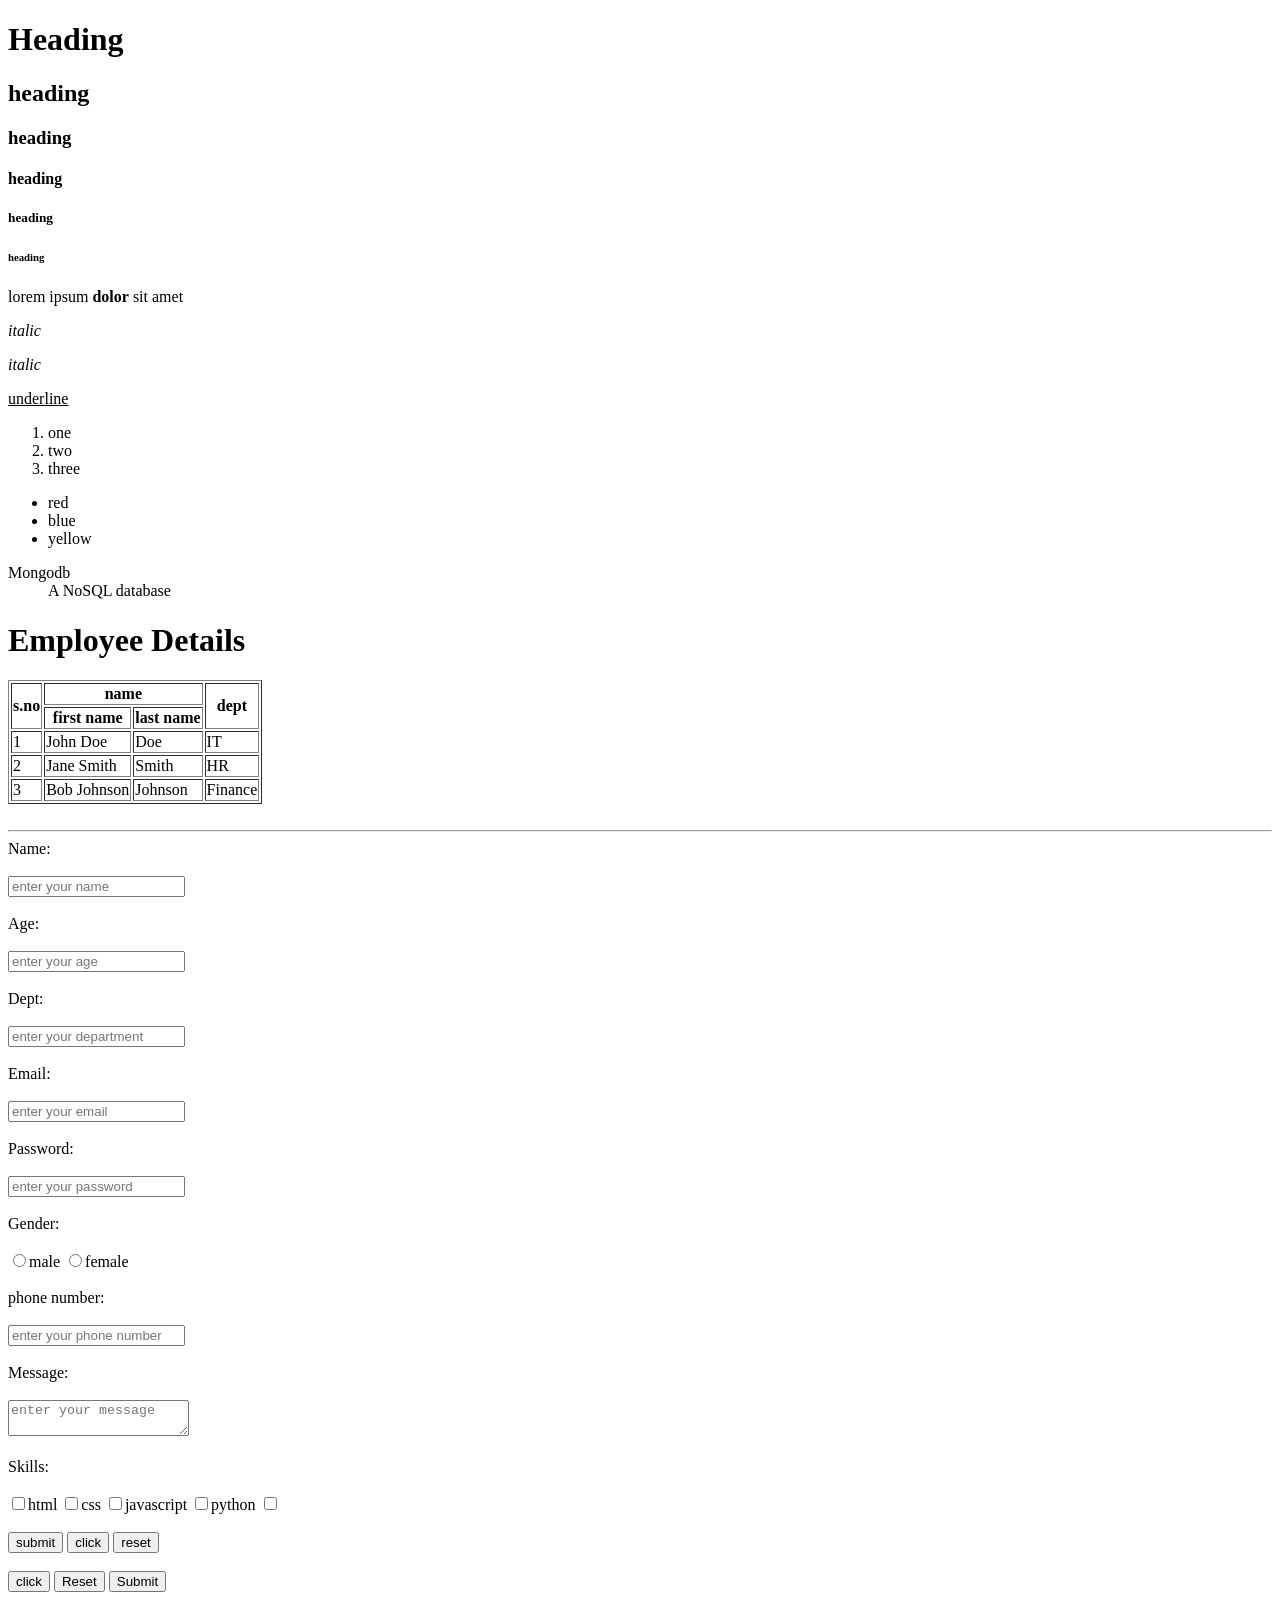
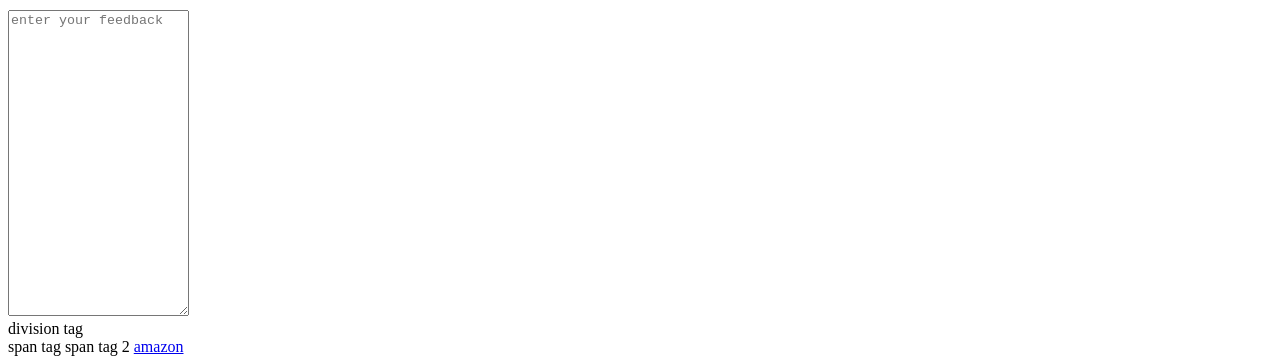
<file: index.html>
<!DOCTYPE html>
<html lang="en">
<head>
    <title>full stack development</title>
    </head>
<body>
    <h1>Heading</h1>
    <h2>heading</h2>
    <h3>heading</h3>
    <h4>heading</h4>
    <h5>heading</h5>
    <h6>heading</h6>

    <p>lorem ipsum <b>dolor</b> sit amet </p>
    <p><i>italic</i></p>
    <p><em>italic</em></p>
    <p><u>underline</u></p>

    <ol>
        <li>one</li>
        <li>two</li>
        <li>three</li>
    </ol>
    <ul>
        <li>red</li>
        <li>blue</li>
        <li>yellow</li>
    </ul>

    <dl>
        <dt>Mongodb</dt>
        <dd>A NoSQL database</dd>
    </dl>
    <table border="1">
        <thead>
            <h1>Employee Details</h1>
            <tr>
                <th rowspan="2">s.no</th>
                <th colspan="2">name</th>
                <th rowspan="2">dept</th>
            </tr>
            <tr>
                <th>first name</th>
                <th>last name</th>
            </tr>
        </thead>
        <tbody>
            <tr>

                <td>1</td>
                <td>John Doe</td>
                <td>Doe</td>
                <td>IT</td>
            </tr>
            <tr>
                <td>2</td>
                <td>Jane Smith</td>
                <td>Smith</td>
                <td>HR</td>
            </tr>
                <tr>
                    <td>3</td>
                    <td>Bob Johnson</td>
                    <td>Johnson</td>
                    <td>Finance</td>
                </tr>
        </tbody>
    </table>
    <br>
    <hr>
    <form>
        <label for="username">Name:</label><br><br>
        <input type="text" placeholder="enter your name">
        <br><br>
        <label for="age">Age:</label><br><br>
        <input type="number" placeholder="enter your age">
        <br><br>
        <label for="dept">Dept:</label><br><br>
        <input type="text" placeholder="enter your department">
        <br><br>
        <label for="email">Email:</label><br><br>
        <input type="email" placeholder="enter your email">
        <br><br>
        <label for="password">Password:</label><br><br>
        <input type="password" placeholder="enter your password">
        <br><br>
        <label for="gender">Gender:</label><br><br>
        <input type="radio" name="gender" value="male">male
        <input type="radio" name="gender" value="female">female<br><br>
        <label for="phone number">phone number:</label><br><br>
        <input type="text" placeholder="enter your phone number">
        <br><br>
        <label for="message">Message:</label><br><br>
        <textarea placeholder="enter your message"></textarea>
        <br><br>
        <label for="skills">Skills:</label><br><br>
        <input type="checkbox" name="skills" value="html">html
        <input type="checkbox" name="skills" value="css">css
        <input type="checkbox" name="skills" value="javascript">javascript
        <input type="checkbox" name="skills" value="python">python
        <input type="checkbox" name="skills" value="java">
        <br><br>
        <button type="submit">submit</button>
        <button type="click">click</button>
        <button type="reset">reset</button>
        <br><br>
        <input type="button" value="click">
        <input type="reset">
        <input type="submit">
        <br><br>
        <textarea name="feedback" cols="20" rows="20" placeholder="enter your feedback"></textarea>
    </form>
    <div>division tag</div>
    <span>span tag</span>
    <span>span tag 2</span>
    <a href="https://www.amazon.in/" target="_blank">amazon</a>
</body>
</html>
</file>
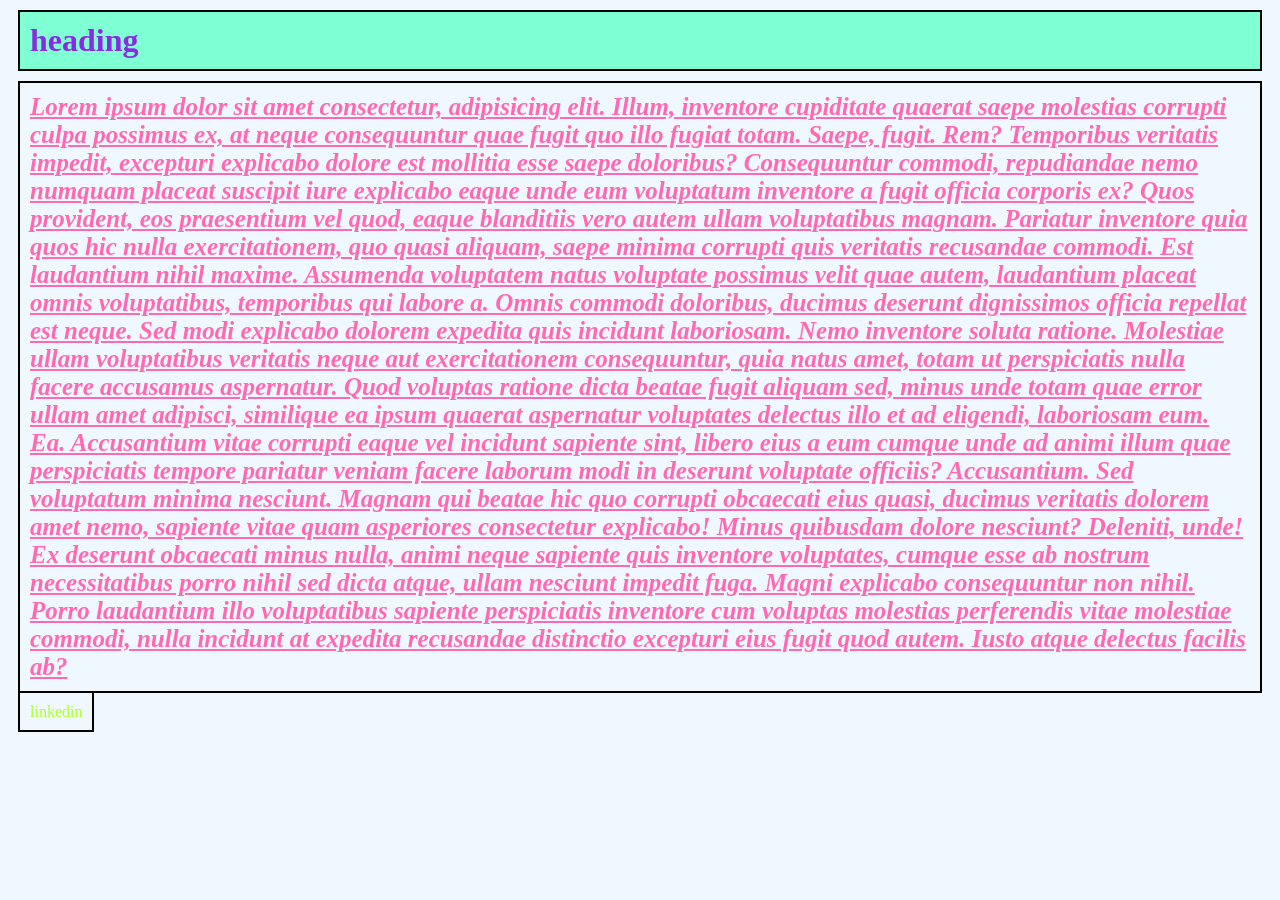
<file: CSS/index.html>
<!DOCTYPE html>
<html lang="en">
<head>
    <meta charset="UTF-8">
    <meta name="viewport" content="width=device-width, initial-scale=1.0">
    <title>cascading sytle sheet</title>
    <link rel="stylesheet" href="./style.css">
    </head>
    <body>
    
</head>
<body>
    <h1 style="color:blueviolet;">heading</h1>
    <p id="text">Lorem ipsum dolor sit amet consectetur, adipisicing elit. Illum, inventore cupiditate quaerat saepe molestias corrupti culpa possimus ex, at neque consequuntur quae fugit quo illo fugiat totam. Saepe, fugit. Rem?
    Temporibus veritatis impedit, excepturi explicabo dolore est mollitia esse saepe doloribus? Consequuntur commodi, repudiandae nemo numquam placeat suscipit iure explicabo eaque unde eum voluptatum inventore a fugit officia corporis ex?
    Quos provident, eos praesentium vel quod, eaque blanditiis vero autem ullam voluptatibus magnam. Pariatur inventore quia quos hic nulla exercitationem, quo quasi aliquam, saepe minima corrupti quis veritatis recusandae commodi.
    Est laudantium nihil maxime. Assumenda voluptatem natus voluptate possimus velit quae autem, laudantium placeat omnis voluptatibus, temporibus qui labore a. Omnis commodi doloribus, ducimus deserunt dignissimos officia repellat est neque.
    Sed modi explicabo dolorem expedita quis incidunt laboriosam. Nemo inventore soluta ratione. Molestiae ullam voluptatibus veritatis neque aut exercitationem consequuntur, quia natus amet, totam ut perspiciatis nulla facere accusamus aspernatur.
    Quod voluptas ratione dicta beatae fugit aliquam sed, minus unde totam quae error ullam amet adipisci, similique ea ipsum quaerat aspernatur voluptates delectus illo et ad eligendi, laboriosam eum. Ea.
    Accusantium vitae corrupti eaque vel incidunt sapiente sint, libero eius a eum cumque unde ad animi illum quae perspiciatis tempore pariatur veniam facere laborum modi in deserunt voluptate officiis? Accusantium.
    Sed voluptatum minima nesciunt. Magnam qui beatae hic quo corrupti obcaecati eius quasi, ducimus veritatis dolorem amet nemo, sapiente vitae quam asperiores consectetur explicabo! Minus quibusdam dolore nesciunt? Deleniti, unde!
    Ex deserunt obcaecati minus nulla, animi neque sapiente quis inventore voluptates, cumque esse ab nostrum necessitatibus porro nihil sed dicta atque, ullam nesciunt impedit fuga. Magni explicabo consequuntur non nihil.
    Porro laudantium illo voluptatibus sapiente perspiciatis inventore cum voluptas molestias perferendis vitae molestiae commodi, nulla incidunt at expedita recusandae distinctio excepturi eius fugit quod autem. Iusto atque delectus facilis ab?</p>
    <a class="link" href="https://www.linkedin.com">linkedin</a>
    
</body>
</html>
</file>
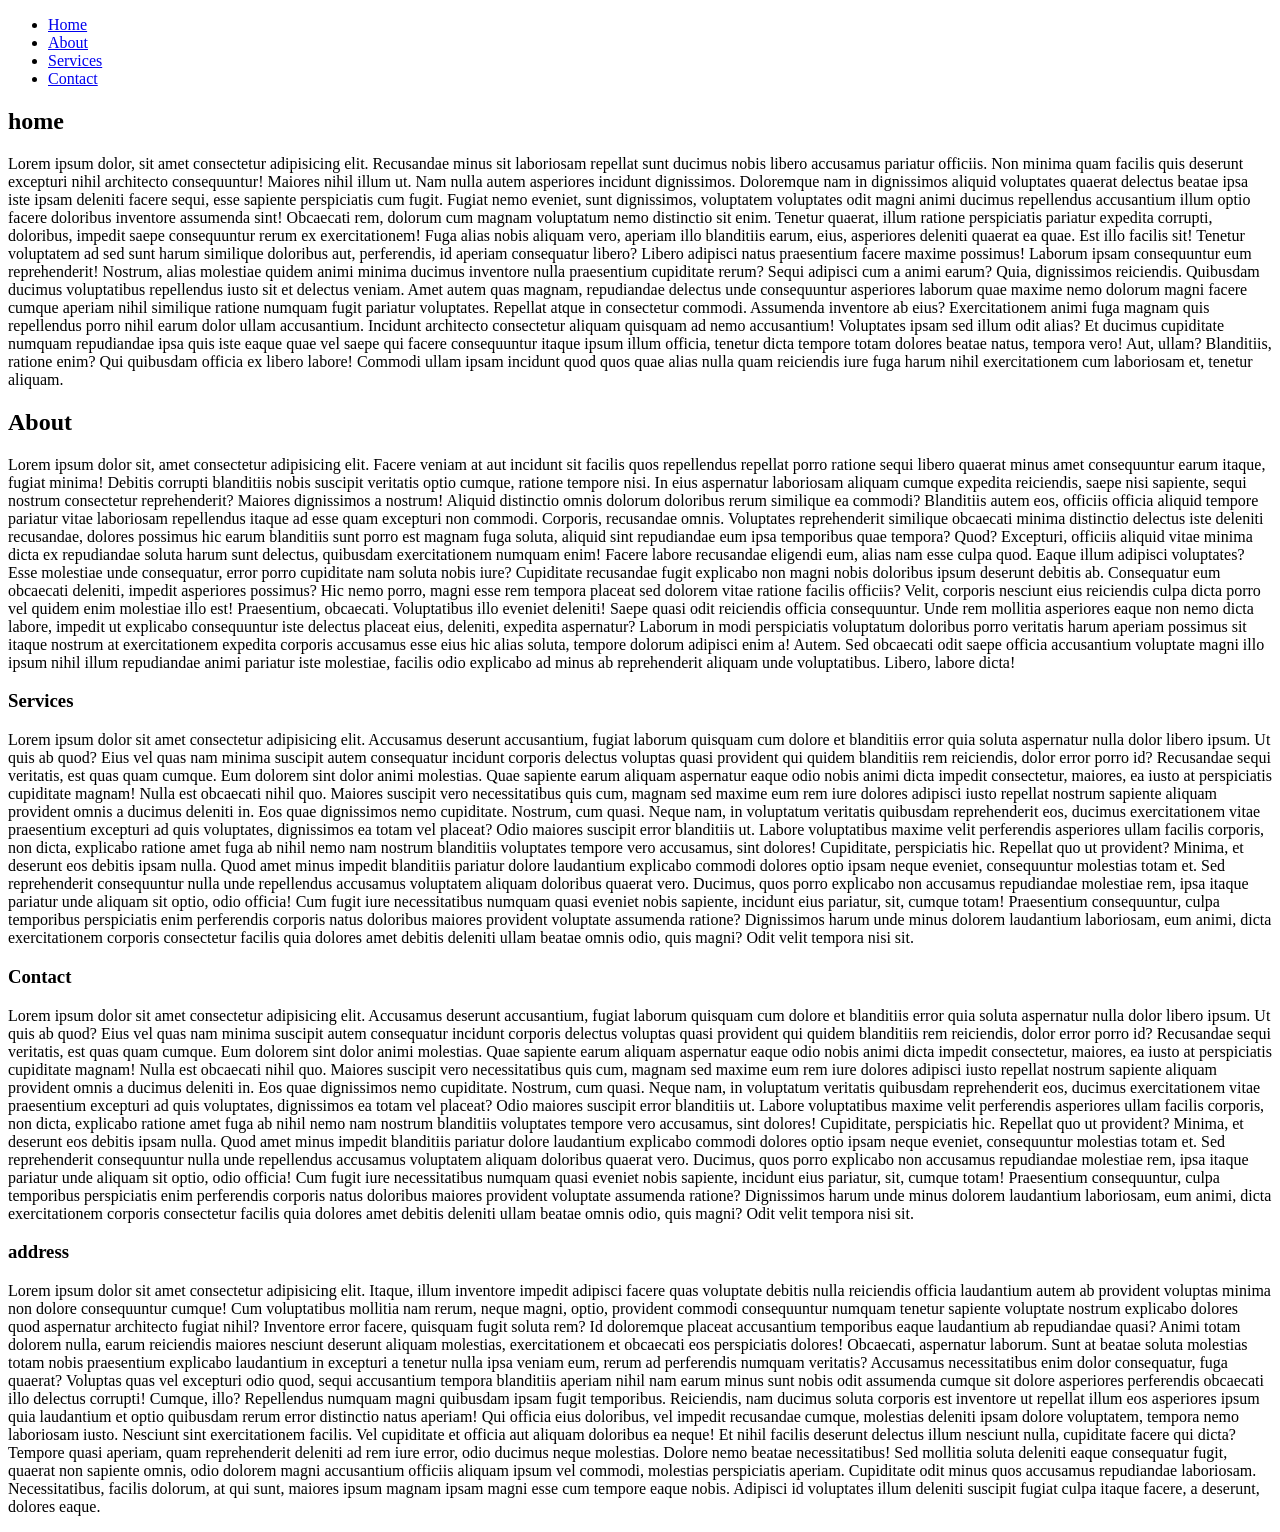
<file: dashboard.html>
<!DOCTYPE html>
<html lang="en">
<head>
    <meta charset="UTF-8">
    <meta name="viewport" content="width=device-width, initial-scale=1.0">
    <title>Document</title>
</head>
<body>
    <header>
    <nav>
        <ul>
            <li><a href="#home">Home</a></li>
            <li><a href="#about">About</a></li>
            <li><a href="#services">Services</a></li>
            <li><a href="#contact">Contact</a></li>
        </ul>
    </nav>
    </header>
    <div>
        <section id="home">
            <h1>home</h1>
            <p>Lorem ipsum dolor, sit amet consectetur adipisicing elit. Recusandae minus sit laboriosam repellat sunt ducimus nobis libero accusamus pariatur officiis. Non minima quam facilis quis deserunt excepturi nihil architecto consequuntur!
            Maiores nihil illum ut. Nam nulla autem asperiores incidunt dignissimos. Doloremque nam in dignissimos aliquid voluptates quaerat delectus beatae ipsa iste ipsam deleniti facere sequi, esse sapiente perspiciatis cum fugit.
            Fugiat nemo eveniet, sunt dignissimos, voluptatem voluptates odit magni animi ducimus repellendus accusantium illum optio facere doloribus inventore assumenda sint! Obcaecati rem, dolorum cum magnam voluptatum nemo distinctio sit enim.
            Tenetur quaerat, illum ratione perspiciatis pariatur expedita corrupti, doloribus, impedit saepe consequuntur rerum ex exercitationem! Fuga alias nobis aliquam vero, aperiam illo blanditiis earum, eius, asperiores deleniti quaerat ea quae.
            Est illo facilis sit! Tenetur voluptatem ad sed sunt harum similique doloribus aut, perferendis, id aperiam consequatur libero? Libero adipisci natus praesentium facere maxime possimus! Laborum ipsam consequuntur eum reprehenderit!
            Nostrum, alias molestiae quidem animi minima ducimus inventore nulla praesentium cupiditate rerum? Sequi adipisci cum a animi earum? Quia, dignissimos reiciendis. Quibusdam ducimus voluptatibus repellendus iusto sit et delectus veniam.
            Amet autem quas magnam, repudiandae delectus unde consequuntur asperiores laborum quae maxime nemo dolorum magni facere cumque aperiam nihil similique ratione numquam fugit pariatur voluptates. Repellat atque in consectetur commodi.
            Assumenda inventore ab eius? Exercitationem animi fuga magnam quis repellendus porro nihil earum dolor ullam accusantium. Incidunt architecto consectetur aliquam quisquam ad nemo accusantium! Voluptates ipsam sed illum odit alias?
            Et ducimus cupiditate numquam repudiandae ipsa quis iste eaque quae vel saepe qui facere consequuntur itaque ipsum illum officia, tenetur dicta tempore totam dolores beatae natus, tempora vero! Aut, ullam?
            Blanditiis, ratione enim? Qui quibusdam officia ex libero labore! Commodi ullam ipsam incidunt quod quos quae alias nulla quam reiciendis iure fuga harum nihil exercitationem cum laboriosam et, tenetur aliquam.</p>
        </div>
        </section>
        <section id="about">
            <div>
            <h1>About</h1>
            <p>Lorem ipsum dolor sit, amet consectetur adipisicing elit. Facere veniam at aut incidunt sit facilis quos repellendus repellat porro ratione sequi libero quaerat minus amet consequuntur earum itaque, fugiat minima!
            Debitis corrupti blanditiis nobis suscipit veritatis optio cumque, ratione tempore nisi. In eius aspernatur laboriosam aliquam cumque expedita reiciendis, saepe nisi sapiente, sequi nostrum consectetur reprehenderit? Maiores dignissimos a nostrum!
            Aliquid distinctio omnis dolorum doloribus rerum similique ea commodi? Blanditiis autem eos, officiis officia aliquid tempore pariatur vitae laboriosam repellendus itaque ad esse quam excepturi non commodi. Corporis, recusandae omnis.
            Voluptates reprehenderit similique obcaecati minima distinctio delectus iste deleniti recusandae, dolores possimus hic earum blanditiis sunt porro est magnam fuga soluta, aliquid sint repudiandae eum ipsa temporibus quae tempora? Quod?
            Excepturi, officiis aliquid vitae minima dicta ex repudiandae soluta harum sunt delectus, quibusdam exercitationem numquam enim! Facere labore recusandae eligendi eum, alias nam esse culpa quod. Eaque illum adipisci voluptates?
            Esse molestiae unde consequatur, error porro cupiditate nam soluta nobis iure? Cupiditate recusandae fugit explicabo non magni nobis doloribus ipsum deserunt debitis ab. Consequatur eum obcaecati deleniti, impedit asperiores possimus?
            Hic nemo porro, magni esse rem tempora placeat sed dolorem vitae ratione facilis officiis? Velit, corporis nesciunt eius reiciendis culpa dicta porro vel quidem enim molestiae illo est! Praesentium, obcaecati.
            Voluptatibus illo eveniet deleniti! Saepe quasi odit reiciendis officia consequuntur. Unde rem mollitia asperiores eaque non nemo dicta labore, impedit ut explicabo consequuntur iste delectus placeat eius, deleniti, expedita aspernatur?
            Laborum in modi perspiciatis voluptatum doloribus porro veritatis harum aperiam possimus sit itaque nostrum at exercitationem expedita corporis accusamus esse eius hic alias soluta, tempore dolorum adipisci enim a! Autem.
            Sed obcaecati odit saepe officia accusantium voluptate magni illo ipsum nihil illum repudiandae animi pariatur iste molestiae, facilis odio explicabo ad minus ab reprehenderit aliquam unde voluptatibus. Libero, labore dicta!</p>
            </div>
        <section id="services">
            <div>
            <h1>Services</h1>
            <p>Lorem ipsum dolor sit amet consectetur adipisicing elit. Accusamus deserunt accusantium, fugiat laborum quisquam cum dolore et blanditiis error quia soluta aspernatur nulla dolor libero ipsum. Ut quis ab quod?
            Eius vel quas nam minima suscipit autem consequatur incidunt corporis delectus voluptas quasi provident qui quidem blanditiis rem reiciendis, dolor error porro id? Recusandae sequi veritatis, est quas quam cumque.
            Eum dolorem sint dolor animi molestias. Quae sapiente earum aliquam aspernatur eaque odio nobis animi dicta impedit consectetur, maiores, ea iusto at perspiciatis cupiditate magnam! Nulla est obcaecati nihil quo.
            Maiores suscipit vero necessitatibus quis cum, magnam sed maxime eum rem iure dolores adipisci iusto repellat nostrum sapiente aliquam provident omnis a ducimus deleniti in. Eos quae dignissimos nemo cupiditate.
            Nostrum, cum quasi. Neque nam, in voluptatum veritatis quibusdam reprehenderit eos, ducimus exercitationem vitae praesentium excepturi ad quis voluptates, dignissimos ea totam vel placeat? Odio maiores suscipit error blanditiis ut.
            Labore voluptatibus maxime velit perferendis asperiores ullam facilis corporis, non dicta, explicabo ratione amet fuga ab nihil nemo nam nostrum blanditiis voluptates tempore vero accusamus, sint dolores! Cupiditate, perspiciatis hic.
            Repellat quo ut provident? Minima, et deserunt eos debitis ipsam nulla. Quod amet minus impedit blanditiis pariatur dolore laudantium explicabo commodi dolores optio ipsam neque eveniet, consequuntur molestias totam et.
            Sed reprehenderit consequuntur nulla unde repellendus accusamus voluptatem aliquam doloribus quaerat vero. Ducimus, quos porro explicabo non accusamus repudiandae molestiae rem, ipsa itaque pariatur unde aliquam sit optio, odio officia!
            Cum fugit iure necessitatibus numquam quasi eveniet nobis sapiente, incidunt eius pariatur, sit, cumque totam! Praesentium consequuntur, culpa temporibus perspiciatis enim perferendis corporis natus doloribus maiores provident voluptate assumenda ratione?
            Dignissimos harum unde minus dolorem laudantium laboriosam, eum animi, dicta exercitationem corporis consectetur facilis quia dolores amet debitis deleniti ullam beatae omnis odio, quis magni? Odit velit tempora nisi sit.</p>
            </div>
        </section>
        <section id="contact">
            <div>
            <h1>Contact</h1>
            <p>Lorem ipsum dolor sit amet consectetur adipisicing elit. Accusamus deserunt accusantium, fugiat laborum quisquam cum dolore et blanditiis error quia soluta aspernatur nulla dolor libero ipsum. Ut quis ab quod?
            Eius vel quas nam minima suscipit autem consequatur incidunt corporis delectus voluptas quasi provident qui quidem blanditiis rem reiciendis, dolor error porro id? Recusandae sequi veritatis, est quas quam cumque.
            Eum dolorem sint dolor animi molestias. Quae sapiente earum aliquam aspernatur eaque odio nobis animi dicta impedit consectetur, maiores, ea iusto at perspiciatis cupiditate magnam! Nulla est obcaecati nihil quo.
            Maiores suscipit vero necessitatibus quis cum, magnam sed maxime eum rem iure dolores adipisci iusto repellat nostrum sapiente aliquam provident omnis a ducimus deleniti in. Eos quae dignissimos nemo cupiditate.
            Nostrum, cum quasi. Neque nam, in voluptatum veritatis quibusdam reprehenderit eos, ducimus exercitationem vitae praesentium excepturi ad quis voluptates, dignissimos ea totam vel placeat? Odio maiores suscipit error blanditiis ut.
            Labore voluptatibus maxime velit perferendis asperiores ullam facilis corporis, non dicta, explicabo ratione amet fuga ab nihil nemo nam nostrum blanditiis voluptates tempore vero accusamus, sint dolores! Cupiditate, perspiciatis hic.
            Repellat quo ut provident? Minima, et deserunt eos debitis ipsam nulla. Quod amet minus impedit blanditiis pariatur dolore laudantium explicabo commodi dolores optio ipsam neque eveniet, consequuntur molestias totam et.
            Sed reprehenderit consequuntur nulla unde repellendus accusamus voluptatem aliquam doloribus quaerat vero. Ducimus, quos porro explicabo non accusamus repudiandae molestiae rem, ipsa itaque pariatur unde aliquam sit optio, odio officia!
            Cum fugit iure necessitatibus numquam quasi eveniet nobis sapiente, incidunt eius pariatur, sit, cumque totam! Praesentium consequuntur, culpa temporibus perspiciatis enim perferendis corporis natus doloribus maiores provident voluptate assumenda ratione?
            Dignissimos harum unde minus dolorem laudantium laboriosam, eum animi, dicta exercitationem corporis consectetur facilis quia dolores amet debitis deleniti ullam beatae omnis odio, quis magni? Odit velit tempora nisi sit.</p>
            </div>
        </section>
    <footer>
        <h3>address</h3>
        <p>Lorem ipsum dolor sit amet consectetur adipisicing elit. Itaque, illum inventore impedit adipisci facere quas voluptate debitis nulla reiciendis officia laudantium autem ab provident voluptas minima non dolore consequuntur cumque!
        Cum voluptatibus mollitia nam rerum, neque magni, optio, provident commodi consequuntur numquam tenetur sapiente voluptate nostrum explicabo dolores quod aspernatur architecto fugiat nihil? Inventore error facere, quisquam fugit soluta rem?
        Id doloremque placeat accusantium temporibus eaque laudantium ab repudiandae quasi? Animi totam dolorem nulla, earum reiciendis maiores nesciunt deserunt aliquam molestias, exercitationem et obcaecati eos perspiciatis dolores! Obcaecati, aspernatur laborum.
        Sunt at beatae soluta molestias totam nobis praesentium explicabo laudantium in excepturi a tenetur nulla ipsa veniam eum, rerum ad perferendis numquam veritatis? Accusamus necessitatibus enim dolor consequatur, fuga quaerat?
        Voluptas quas vel excepturi odio quod, sequi accusantium tempora blanditiis aperiam nihil nam earum minus sunt nobis odit assumenda cumque sit dolore asperiores perferendis obcaecati illo delectus corrupti! Cumque, illo?
        Repellendus numquam magni quibusdam ipsam fugit temporibus. Reiciendis, nam ducimus soluta corporis est inventore ut repellat illum eos asperiores ipsum quia laudantium et optio quibusdam rerum error distinctio natus aperiam!
        Qui officia eius doloribus, vel impedit recusandae cumque, molestias deleniti ipsam dolore voluptatem, tempora nemo laboriosam iusto. Nesciunt sint exercitationem facilis. Vel cupiditate et officia aut aliquam doloribus ea neque!
        Et nihil facilis deserunt delectus illum nesciunt nulla, cupiditate facere qui dicta? Tempore quasi aperiam, quam reprehenderit deleniti ad rem iure error, odio ducimus neque molestias. Dolore nemo beatae necessitatibus!
        Sed mollitia soluta deleniti eaque consequatur fugit, quaerat non sapiente omnis, odio dolorem magni accusantium officiis aliquam ipsum vel commodi, molestias perspiciatis aperiam. Cupiditate odit minus quos accusamus repudiandae laboriosam.
        Necessitatibus, facilis dolorum, at qui sunt, maiores ipsum magnam ipsam magni esse cum tempore eaque nobis. Adipisci id voluptates illum deleniti suscipit fugiat culpa itaque facere, a deserunt, dolores eaque.</p>
    </footer>

    
</body>
</html>
</file>
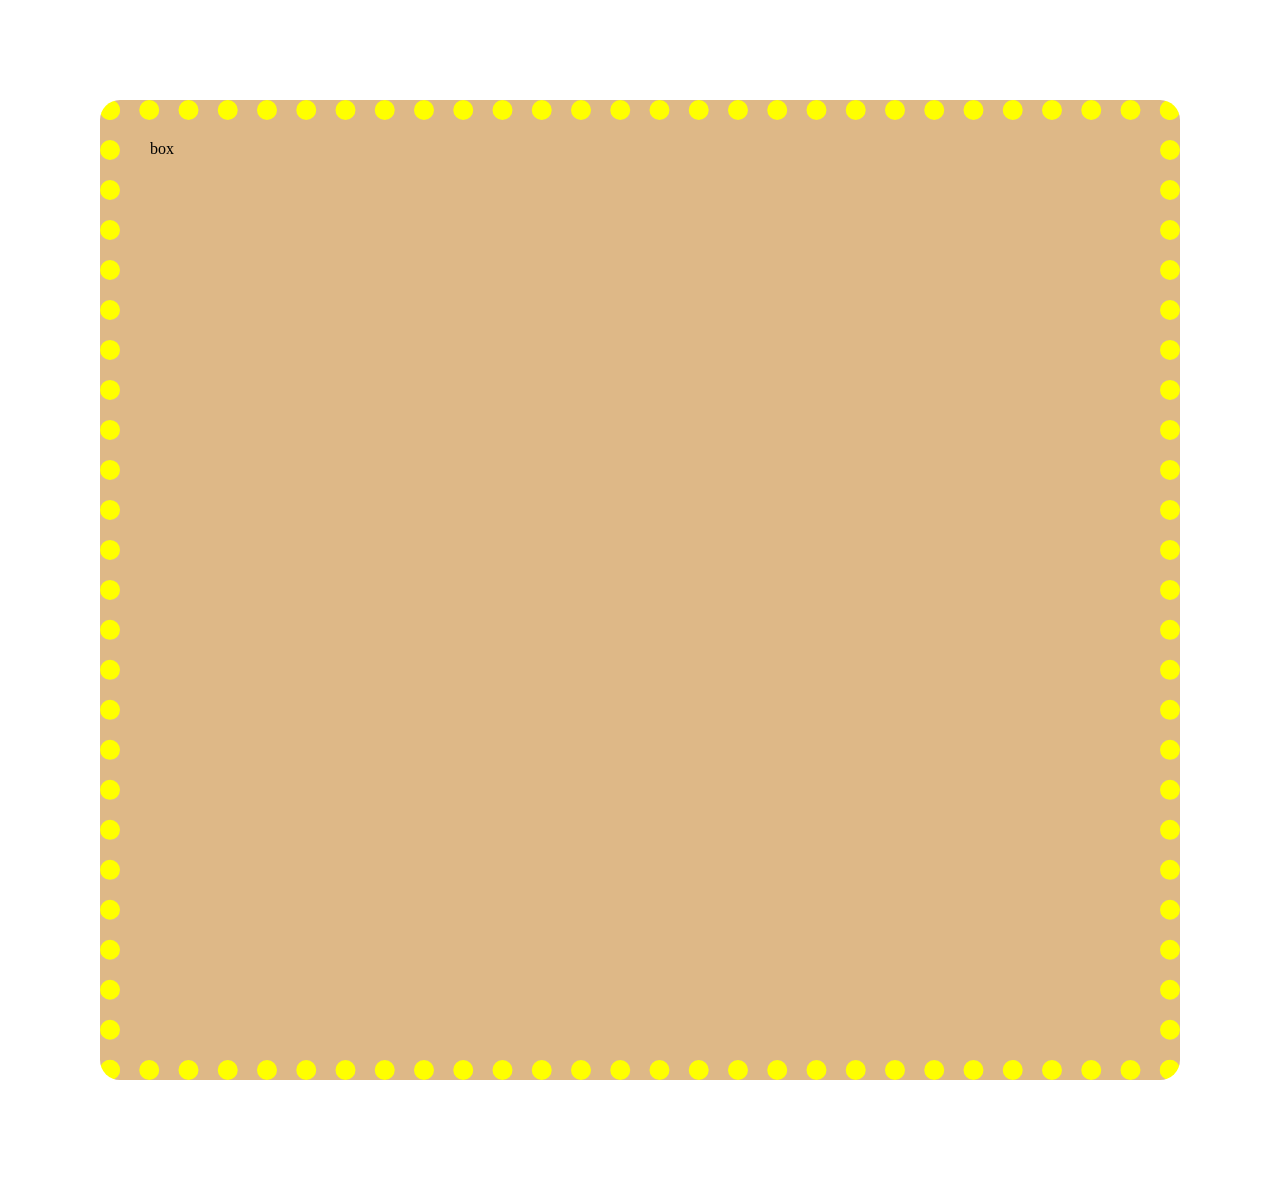
<file: CSS/boxmodel.html>
<!DOCTYPE html>
<html lang="en">
<head>
    <meta charset="UTF-8">
    <meta name="viewport" content="width=device-width, initial-scale=1.0">
    <title>Document</title>
</head>
<style>
    body{
        margin: 0;
    }
    .box{
        height: 100vh;
        background-color: burlywood;
        padding: 10px;
        padding-top: 20px;
        padding-bottom: 20px;
        padding-left: 50px;
        padding-right: 50px;
        padding: 20px 50px 60px 100px;
        padding: 20px 30px;
        border: 20px dotted yellow;
        border-radius: 20px;
        margin: 100px;
    }
    </style>

<body>
    <div class="box">box</div>
</body>
</html>
</file>
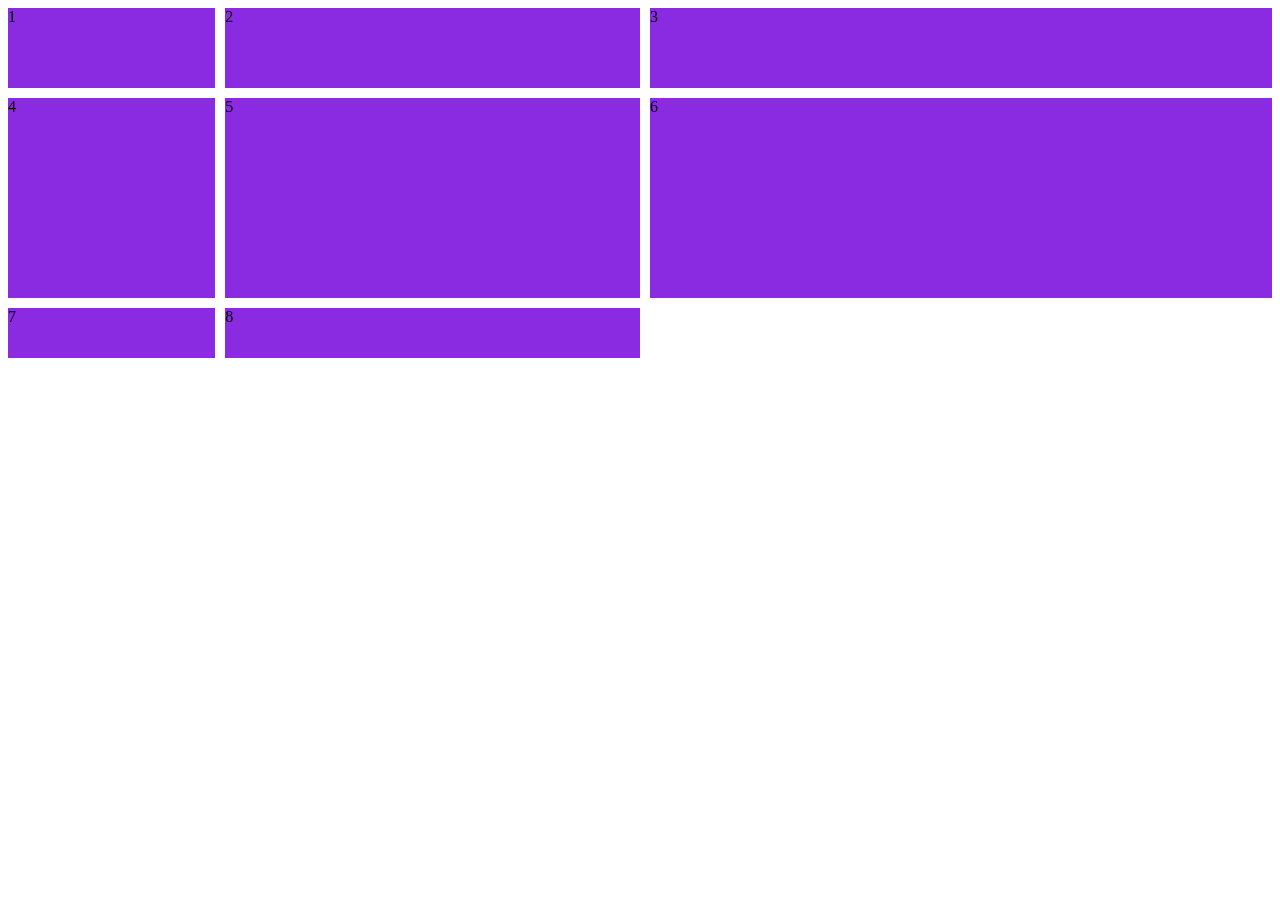
<file: CSS/grid.html>
<!DOCTYPE html>
<html lang="en">
<head>
    <meta charset="UTF-8">
    <meta name="viewport" content="width=device-width, initial-scale=1.0">
    <title>Document</title>
</head>
<style>
    .box{
        background-color: blueviolet;
    }
    .container{
        display: grid;
        grid-template-columns: 1fr 2fr 3fr;
        gap: 10px;
        grid-template-rows: 80px 200px 50px;
    }
</style>
<body>
    <div class="container">
          <div class="box">1</div>
          <div class="box">2</div>
          <div class="box">3</div>
          <div class="box">4</div>
          <div class="box">5</div>
          <div class="box">6</div>
          <div class="box">7</div>
          <div class="box">8</div>
    </div>
    
</body>
</html>
</file>
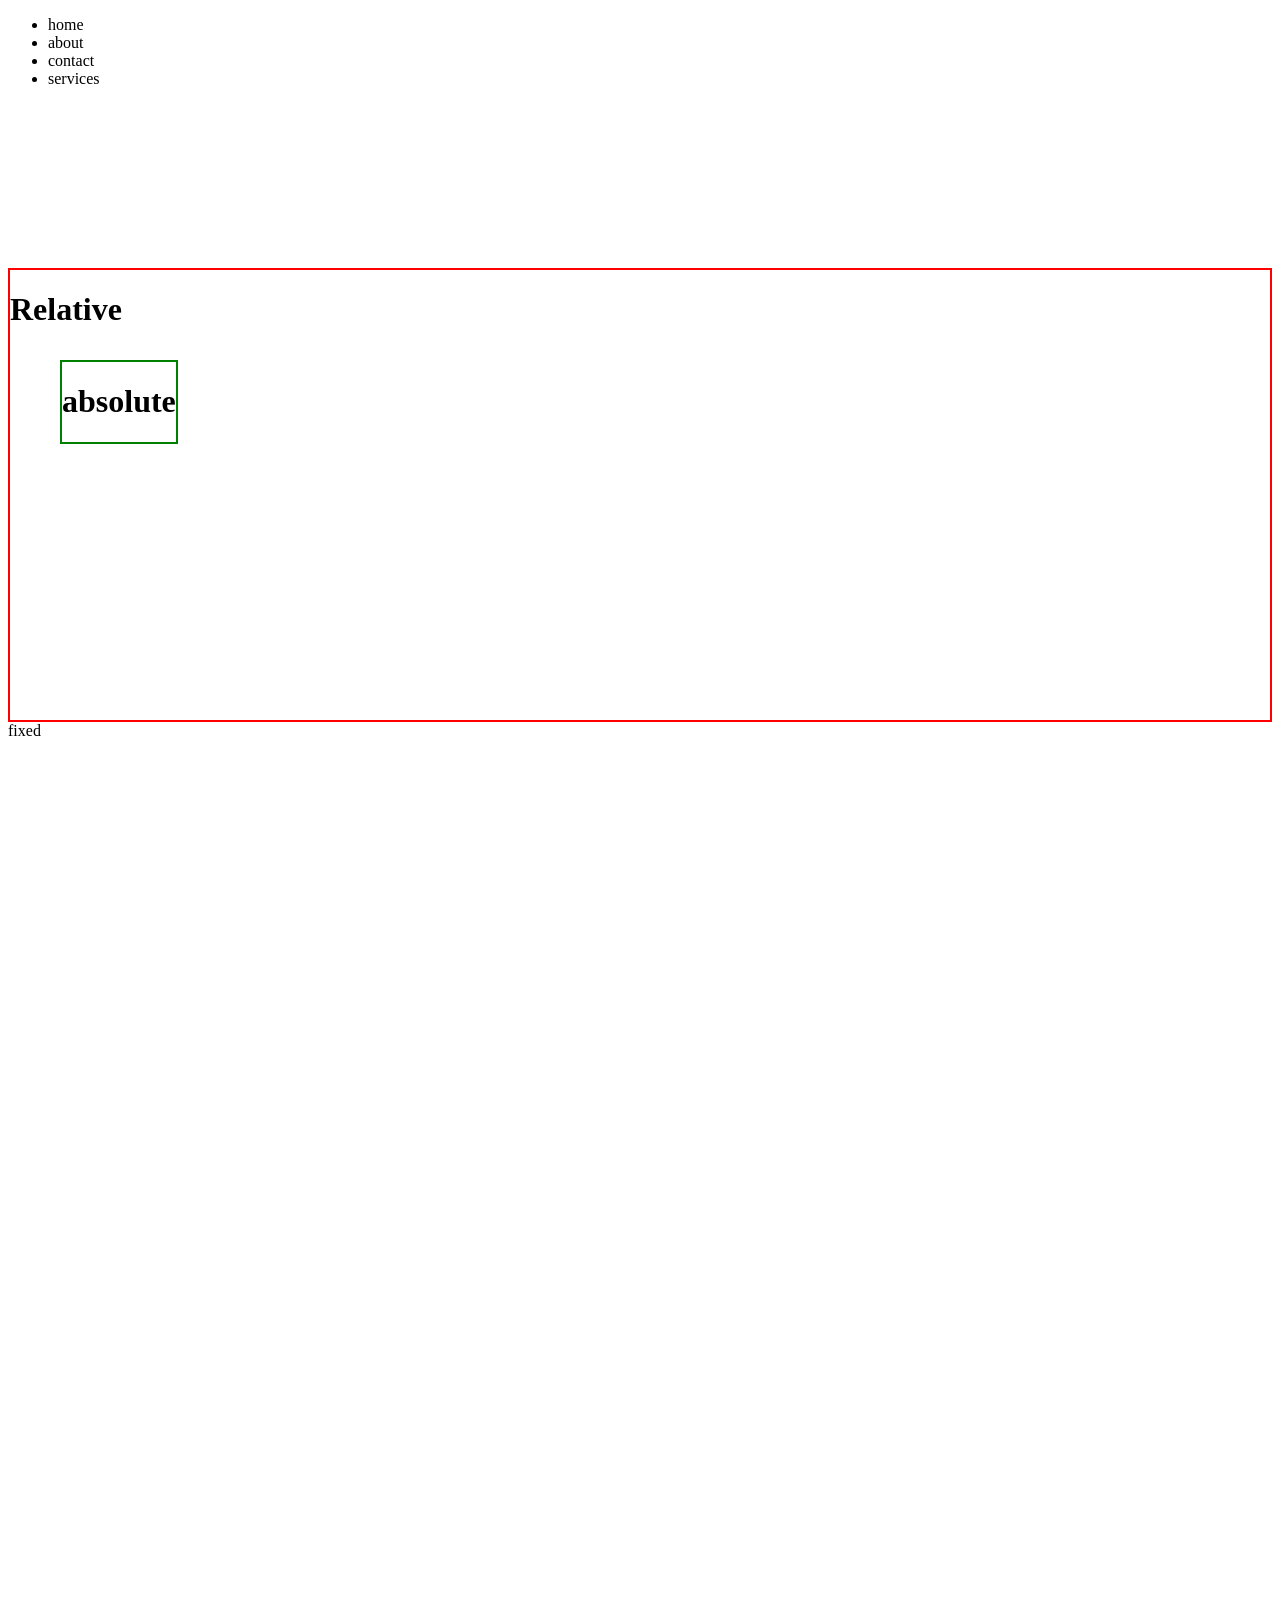
<file: CSS/position.html>
<!DOCTYPE html>
<html lang="en">
<head>
    <meta charset="UTF-8">
    <meta name="viewport" content="width=device-width, initial-scale=1.0">
    <title>Document</title>
    <style>
        body{
            height: 200vh;

        }
        .navbar{
            position:sticky;
            top:0;
        }
        .relative{
            border: 2px solid red;
            position: relative;
            height: 50vh;
            margin-top: 20vh;
        }
        .absolute{
            border: 2px solid green;
            position:absolute;
            margin:10px;
            margin-left: 50px;
        }
        .fixed{
            position: fixed;
        }
        
    </style>

</head>
<body>
    <div class="navbar">
        <nav>
            <ul>
                <li>home</li>
                <li>about</li>
                <li>contact</li>
                <li>services</li>
            </ul>
        </nav>
    </div>
    <div class="relative">
        <h1>Relative</h1>
        <div class="absolute">
            <h1>absolute</h1>
        </div>
    </div>
    <div class="fixed">fixed</div>
    
    </div>
    
</body>
</html>
</file>
<file: CSS/style.css>
/*selector{
property:value;
}*/

p {
    color: red;
}

h1 {
    background-color: aquamarine;
}

#text {
    color: hotpink;
    font-style: italic;
    font-family: 'Times New Roman', Times, serif;
    font-weight: bold;
    text-decoration: underline;
    font-size: 25px;
}

.link {
    color: greenyellow;
    text-decoration: none;
}

* {
    background-color: aliceblue
}

h1,
a,
p {
    border: 2px solid black;
    padding: 10px;
    margin: 10px;
}
</file>
